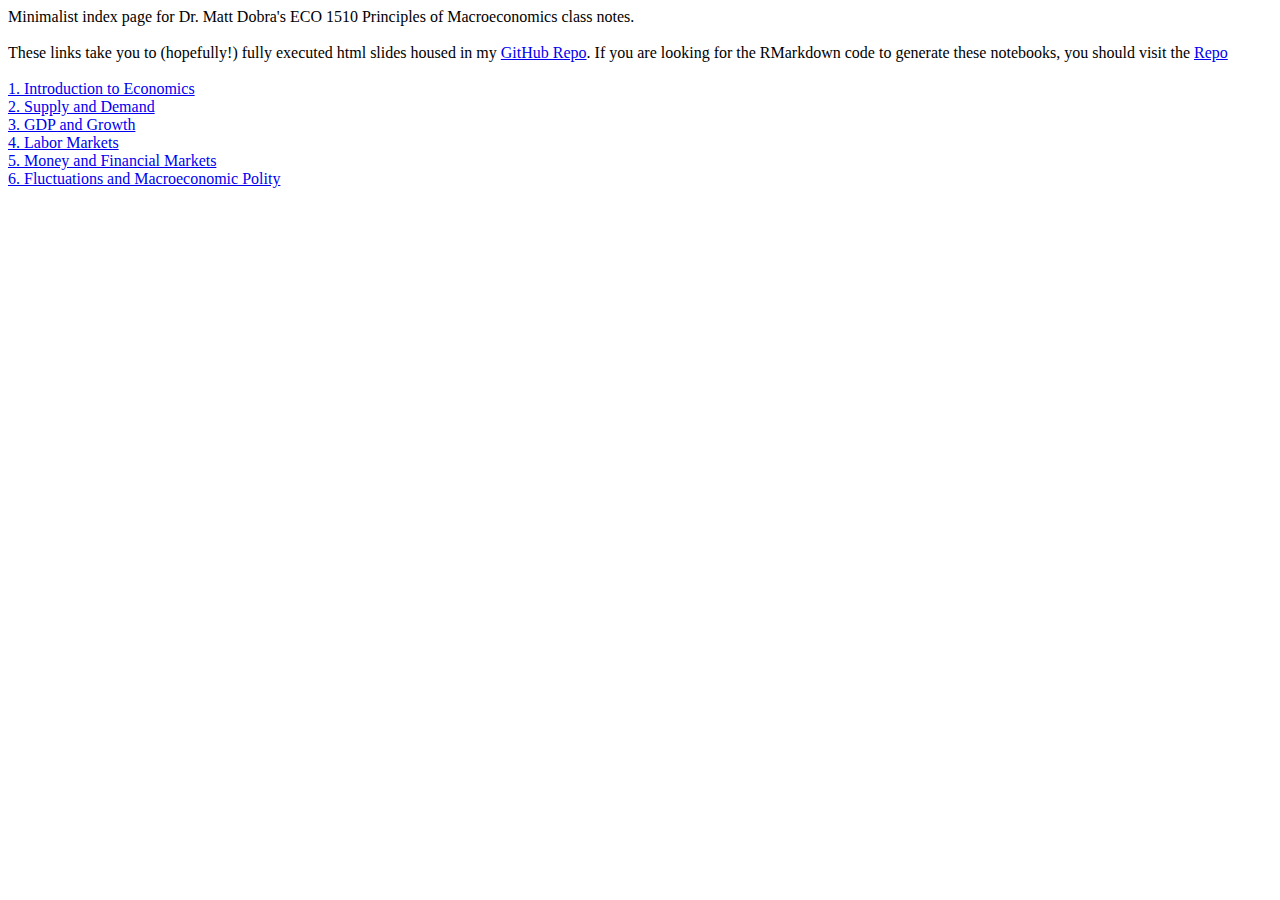
<file: index.html>
<html>

<head>
<title>Principles of Macroeconomics Lecture Notes</title>
</head>

<body>

Minimalist index page for Dr. Matt Dobra's ECO 1510 Principles of Macroeconomics class notes.<br><br>

These links take you to (hopefully!) fully executed html slides housed in my <a href="https://github.com/mattdobra/RMacroNotes">GitHub Repo</a>.  If you are looking for the RMarkdown code to generate these notebooks, you should visit the <a href="https://github.com/mattdobra/RMacroNotes">Repo</a><br><br>

<a href="001Intro.html">1. Introduction to Economics</a><br>
<a href="002SupplyandDemand.html">2. Supply and Demand</a><br>
<a href="003GDP.html">3. GDP and Growth</a><br>
<a href="004LaborMarkets.html">4. Labor Markets</a><br>
<a href="005MoneyFinancialMarkets.html">5. Money and Financial Markets</a><br>
<a href="006FluctuationsandPolicy.html">6. Fluctuations and Macroeconomic Polity</a><br>




</body>
</html>
</file>
